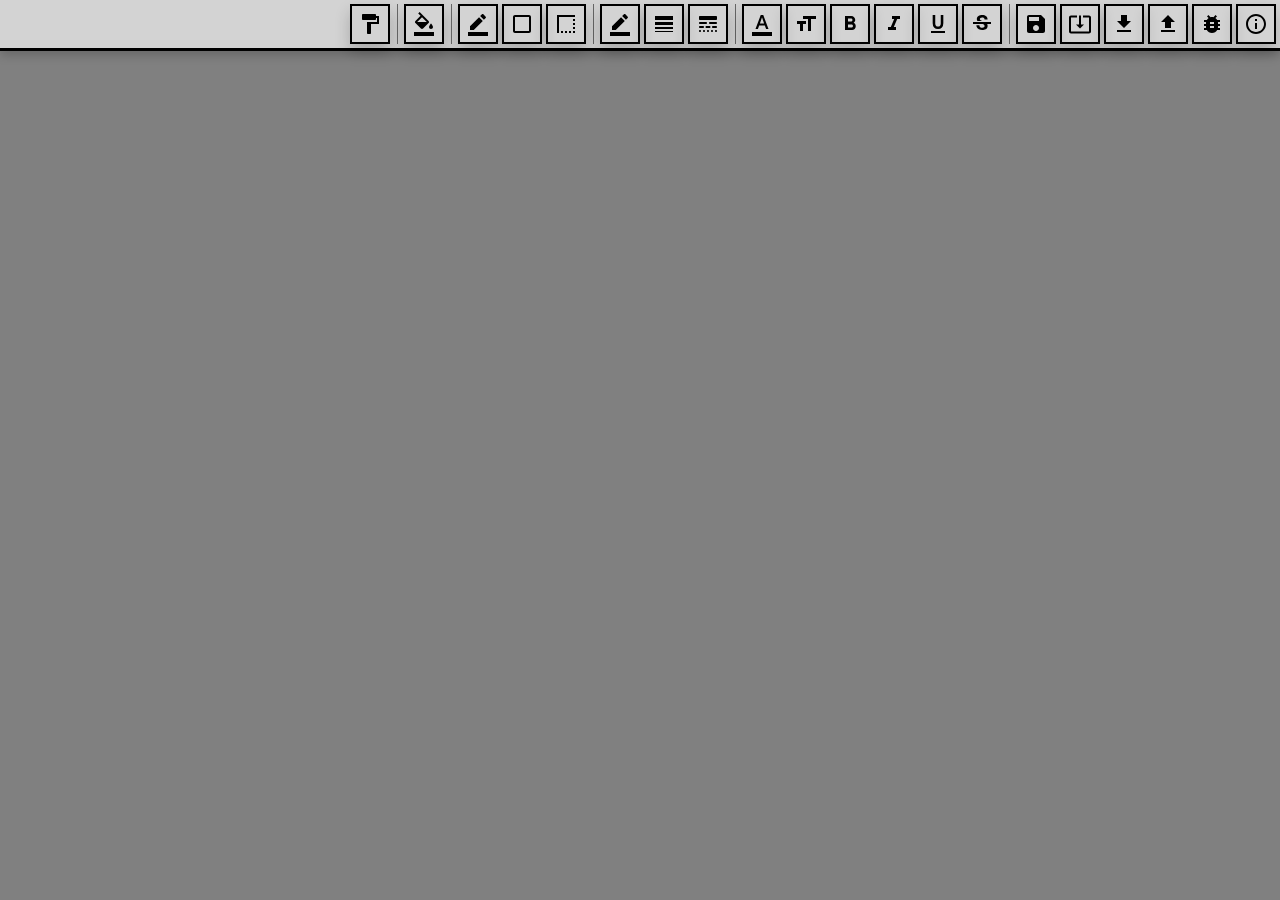
<file: index.html>
<!DOCTYPE html>
<html lang="en">
<!-- Pop-Up Box! -->
<!-- Bugged: Shift-clicking and dragging same box multiple times deselects it. Dragging highlights boxes' text. Lines 'jump' after resizing based on border. -->
<!-- Working: Create boxes, move boxes, connect boxes, delete boxes. Make boxes bold, italic, underline, or struck thorough. Box resizing & box/line styling. Saving/loading from cookie. -->
<!-- Todo: Clarify box vs container. Clean code. Reduce use of getElementById. Undo button. Make canvas bigger and scrollable. Print. -->

<head>
    <title>Pop-Up Box</title>
    <meta charset="UTF-8">
    <meta name="viewport" content="width=device-width, initial-scale=1.0">
    <link rel="icon" href="favicon.ico" type="image/x-icon">
    <style>
        #canvas {
            position: absolute;
            left: 0;
            right: 0;
            bottom: 0;
            background-color: gray;
            cursor: crosshair; /* crosshair barely visible on laptop*/
        }

        .box {
            background-color: white;
            border: 2px solid black;
            border-radius: 4px;
            box-shadow: 0 4px 8px 0 rgba(0, 0, 0, 0.3);
            outline: none;
            position: absolute;
            width: 200px;
            height: 50px;
            z-index: 1;
            font-weight: normal;
            font-style: normal;
            text-decoration: none;
            /* make resizable */
            resize: both;
            overflow: hidden;
            text-overflow: ellipsis;
            display: inline-block;
            /* no extra spaces */
            margin: 0;
            white-space: nowrap;
            min-width: 3em;
        }

        .box.start {
            outline: 3px solid #d2796a !important;
        }

        .box:focus {
            border: blue !important;
        }

        /* let <input> assume the size of the wrapper. necessary? */
        .box > input {
            border: 0;
            width: 100%;
            height: 100%;
            display: inline-block;
            z-index: 2;
            font-size: 14px;
        }

        /* add a visible handle. necessary? */
        .box > span {
            display: inline-block;
            vertical-align: bottom;
            margin-left: -16px;
            width: 16px;
            height: 16px;
            background-image: url("[data-uri]");
            /*cursor: ew-resize;*/
        }

        .box.selected {
            outline: 3px solid #7db1e8;
            z-index: 10;
        }

        .line.selected {
            filter: drop-shadow(1px 1px 0px #7db1e8) drop-shadow(-1px 1px 0px #7db1e8) drop-shadow(1px -1px 0px #7db1e8) drop-shadow(-1px -1px 0px #7db1e8);
        }

        .line {
            stroke: black;
            stroke-width: 2px;
            stroke-dasharray: none;
        }

        .top-bar {
            background-color: lightgray;
            color: black;
            padding: 4px;
            position: fixed;
            top: 0;
            left: 0;
            right: 0;
            z-index: 999;
            border-bottom: 3px solid black;
            box-shadow: 0 4px 10px 0 rgba(0, 0, 0, 0.2);
            display: flex;
            justify-content: flex-end;
            /* Align buttons to the right */
        }

        .top-bar button {
            width: 40px;
            height: 40px;
            border: 2px solid black;
            background-color: transparent;
            box-shadow: 0 8px 16px 0 rgba(0, 0, 0, 0.2);
            margin-left: 4px;
            display: flex;
            align-items: center;
            justify-content: center;
            cursor: pointer;
        }

        .top-bar button:hover {
            background-color: #919191;
            box-shadow: 0 0 5px 2px rgba(100, 100, 100, 0.8) inset;
        }

        .top-bar .icon-button img {
            width: 24px;
            height: 24px;
            pointer-events: none;
        }

        .separator {
            width: 1px;
            background-color: #676767; /* Light gray line */
            height: 40px; /* Adjust the height as needed */
            margin: 0 2px 0 7px; /* Space on either side of the separator */
        }

        .no-max-width {
            max-width: none !important;
            width: 300px !important;
        }

        .dropdown {
            position: relative;
            display: inline-block;
        }

        .dropdown-content {
            display: none;
            position: absolute;
            background-color: #f9f9f9;
            min-width: 55px;
            max-width: 70px;
            overflow: hidden;
            box-shadow: 0 8px 16px 0 rgba(0, 0, 0, 0.2);
            z-index: 1;
            right: 0;
            left: unset;
            transform-origin: top right;
            top: 100%;
            /* Adjust the top based on the top bar */
        }

        .dropdown.show .dropdown-content {
            display: block;
            left: unset;
            right: 0;
            top: 100%;
            transform-origin: bottom right;
            /* Change top position to appear below the button */
        }

        .dropdown-content a {
            color: black;
            padding: 6px 6px;
            text-decoration: none;
            display: block;
        }

        .dropdown-content a:hover {
            background-color: #E0E0E0;
            outline: 1px solid black;
        }

        #colorDropdownContainer {
            width: 0;
        }

        table {
            background-color: lightgray;
            border: black solid 2px;
            border-collapse: collapse;
            z-index: 9999;
            position: absolute;
            box-shadow: 0 4px 10px 0 rgba(0, 0, 0, 0.2);
        }

        td {
            border: 1px solid gray;
            width: 30px;
            height: 30px;
            text-align: center;
            box-sizing: border-box; /* Include padding and border in the total width and height */
            z-index: 9999;
            position: relative;
        }

        .colorButton button {
            width: 100%;
            height: 100%;
            box-sizing: border-box; /* Include padding and border in the total width and height */
            z-index: 9999;
        }

        a > input {
            /* All input children of a (dropdowns) */
            size: 20px;
            width: 100%;
        }

        .show {
            display: block;
        }

        .bold {
            font-weight: bold;
        }

        .italic {
            font-style: italic;
        }

        .underline {
            text-decoration: underline;
        }

        .strikethrough {
            text-decoration: line-through;
        }

        .underline-strikethrough {
            text-decoration: underline line-through;
        }

        #selection-rectangle {
            position: absolute;
            border: 2px dashed #000;
            background-color: rgba(0, 0, 0, 0.2);
            pointer-events: none;
            display: none; /* Initially hide the rectangle */
            z-index: 100;
        }

        @media print {
            .no-print {
                display: none;
            }

            .box {
                outline: none !important;
            }

            body,
            html {
                width: 100vw;
            }

            @page {
                size: landscape
            }
        }
    </style>
</head>

<body>
<div class="top-bar no-print" id='top-bar'>
    <button class="icon-button" onclick="showColorDropdown(event, [canvas], 'background')" title="Canvas Color">
        <img src="images/background-fill.svg" alt="Canvas Color">
    </button>

    <div class="separator"></div>

    <button class="icon-button" onclick="showColorDropdown(event, selectedBoxes, 'background')" title="Box Color">
        <img src="images/box-fill.svg" alt="Box Color">
    </button>

    <div class="separator"></div>

    <button class="icon-button" onclick="showColorDropdown(event, selectedBoxes, 'border')" title="Border Color">
        <img src="images/border-color.svg" alt="Border Color">
    </button>

    <div class="dropdown" data-dropdown="widthDropdown">
        <button class="icon-button dropbtn" onclick="toggleDropdown(this)" title="Border Width">
            <img src="images/box-outline.svg" alt="Border Width">
        </button>
        <div class="dropdown-content">
            <a href="#" onclick="changeWidth('1px', 'border')" data-style="1px">1 px</a>
            <a href="#" onclick="changeWidth('2px', 'border')" data-style="2px">2 px</a>
            <a href="#" onclick="changeWidth('3px', 'border')" data-style="3px">3 px</a>
            <a href="#" onclick="changeWidth('4px', 'border')" data-style="4px">4 px</a>
            <a href="#" onclick="changeWidth('5px', 'border')" data-style="5px">5 px</a>
            <a href="#" onclick="changeWidth('6px', 'border')" data-style="6px">6 px</a>
            <a href="#" onclick="changeWidth('8px', 'border')" data-style="8px">8 px</a>
            <a href="#" onclick="changeWidth('10px', 'border')" data-style="10px">10 px</a>
        </div>
    </div>

    <div class="dropdown" data-dropdown="styleDropdown">
        <button class="icon-button dropbtn" onclick="toggleDropdown(this)" title="Border Style">
            <img src="images/border-style.svg" alt="Border Style">
        </button>
        <div class="dropdown-content">
            <a href="#" onclick="changeStyle('solid', 'border')" data-style="solid">Solid</a>
            <a href="#" onclick="changeStyle('dashed', 'border')" data-style="dashed">Dashed</a>
            <a href="#" onclick="changeStyle('dotted', 'border')" data-style="dotted">Dotted</a>
            <a href="#" onclick="changeStyle('none', 'border')" data-style="none">None</a>
        </div>
    </div>

    <div class="separator"></div>

    <button class="icon-button" onclick="showColorDropdown(event, 'selectedLines', 'color')" title="Line Color">
        <img src="images/line-color.svg" alt="Line Color">
    </button>

    <div class="dropdown" data-dropdown="widthDropdown">
        <button class="icon-button dropbtn" onclick="toggleDropdown(this)" title="Line Width">
            <img src="images/line-thickness.svg" alt="Line Width">
        </button>
        <div class="dropdown-content">
            <a href="#" onclick="changeWidth('1px', 'line')" data-style="1px">1 px</a>
            <a href="#" onclick="changeWidth('2px', 'line')" data-style="2px">2 px</a>
            <a href="#" onclick="changeWidth('3px', 'line')" data-style="3px">3 px</a>
            <a href="#" onclick="changeWidth('4px', 'line')" data-style="4px">4 px</a>
            <a href="#" onclick="changeWidth('5px', 'line')" data-style="5px">5 px</a>
            <a href="#" onclick="changeWidth('6px', 'line')" data-style="6px">6 px</a>
            <a href="#" onclick="changeWidth('8px', 'line')" data-style="8px">8 px</a>
            <a href="#" onclick="changeWidth('10px', 'line')" data-style="10px">10 px</a>
        </div>
    </div>

    <div class="dropdown" data-dropdown="styleDropdown">
        <button class="icon-button dropbtn" onclick="toggleDropdown(this)" title="Line Style">
            <img src="images/line-type.svg" alt="Line Style">
        </button>
        <div class="dropdown-content">
            <a href="#" onclick="changeStyle('0', 'line')" data-style="solid">Solid</a>
            <a href="#" onclick="changeStyle('7 5', 'line')" data-style="dashed">Dashed</a>
            <a href="#" onclick="changeStyle('3', 'line')" data-style="dotted">Dotted</a>
        </div>
    </div>

    <div class="separator"></div>

    <button class="icon-button" onclick="showColorDropdown(event, selectedBoxes, 'color')" title="Text Color">
        <img src="images/text-color.svg" alt="Text Color">
    </button>

    <div class="dropdown" data-dropdown="widthDropdown">
        <button class="icon-button dropbtn" onclick="toggleDropdown(this)" title="Text Size">
            <img src="images/text-size.svg" alt="Text Size">
        </button>
        <div class="dropdown-content">
            <a href="#" onclick="changeWidth('8px', 'text')" data-style="8px">8 px</a>
            <a href="#" onclick="changeWidth('12px', 'text')" data-style="12px">12 px</a>
            <a href="#" onclick="changeWidth('14px', 'text')" data-style="14px">14 px</a>
            <a href="#" onclick="changeWidth('16px', 'text')" data-style="16px">16 px</a>
            <a href="#" onclick="changeWidth('18px', 'text')" data-style="18px">18 px</a>
            <a href="#" onclick="changeWidth('20px', 'text')" data-style="20px">20 px</a>
            <a href="#" onclick="changeWidth('30px', 'text')" data-style="30px">30 px</a>
            <a href="#" onclick="changeWidth('40px', 'text')" data-style="40px">40 px</a>
            <a href="#" onclick="changeWidth('60px', 'text')" data-style="60px">60 px</a>
            <a href="#" onclick="event.stopPropagation()" data-style="custom" width="10">Custom
                <label>
                    <input class="custom-width" type="number" data-target="text" id="custom-text-width"/>
                </label>
            </a>
        </div>
    </div>

    <button class="icon-button" onclick="styleText('bold')" title="Bold">
        <img src="images/bold.svg" alt="Bold">
    </button>

    <button class="icon-button" onclick="styleText('italic')" title="Italic">
        <img src="images/italic.svg" alt="Italic">
    </button>

    <button class="icon-button" onclick="styleText('underline')" title="Underline">
        <img src="images/underline.svg" alt="Underline">
    </button>

    <button class="icon-button" onclick="styleText('strikethrough')" title="Strikethrough">
        <img src="images/strikethrough.svg" alt="Strikethrough">
    </button>

    <div class="separator"></div>

    <button class="icon-button" onclick="saveDataLocally()" title="Save">
        <img src="images/save.svg" alt="Save">
    </button>

    <button class="icon-button" onclick="loadDataLocally()" title="Load">
        <img src="images/load.svg" alt="Load">
    </button>

    <button class="icon-button" onclick="downloadData()" title="Download">
        <img src="images/download.svg" alt="Download">
    </button>

    <button class="icon-button" onclick="uploadData()" title="Upload">
        <img src="images/upload.svg" alt="Upload">
    </button>

    <button class="icon-button" onclick="test()" title="Test">
        <img src="images/test.svg" alt="Test">
    </button>

    <div class="dropdown">
        <button class="icon-button dropbtn" onclick="toggleDropdown(this)" title="Usage">
            <img src="images/info.svg" alt="Usage">
        </button>
        <div class="dropdown-content no-max-width">
            <a href="#">Create Box by Clicking the Canvas</a>
            <a href="#">Move Box by Clicking and Dragging</a>
            <a href="#">Connect Boxes by Ctrl-Clicking Them</a>
            <a href="#">Delete Box by Alt-Clicking</a>
            <a href="#">Resize Box by Clicking and Dragging Bottom Right Corner</a>
            <a href="#">Select Box by Clicking, Shift+Click to Multiselect</a>
            <a href="#">Select All Boxes with Ctrl+A</a>
            <a href="#">Deselect All Boxes with Ctrl+D</a>
            <a href="#">Move All Selected Boxes by Shift-Clicking and Dragging</a>
            <a href="#">Delete All Selected Boxes with Alt+Backspace</a>
            <a href="#">Delete everything with Ctrl+Delete</a>
            <a href="#">Select Lines By Clicking and Dragging</a>
            <a href="#">Change Canvas, Box, and Line Styles with Top Bar Buttons</a>
            <a href="#">Ctrl+B for Bold, Ctrl+I for Italics, Ctrl+U for Underline, and Ctrl+5 for Strikethrough</a>

        </div>
    </div>

</div>

<div id="selection-rectangle"></div>
<div id="colorDropdownContainer"></div>

<div class="container">
    <div id="canvas" style="height: 100vh;"></div>
    <svg id="lineContainer"
         style="position: absolute; top: 0; left: 0; width: 100%; height: 100%; pointer-events: none;"></svg>
    <svg id="selContainer"
         style="position: absolute; top: 0; left: 0; width: 100%; height: 100%; pointer-events: none;"></svg>
</div>

<script>
    let boxCount = 0;
    let selectedBoxes = [];
    let selectedLines = [];
    let lineStartBox = null;
    let lines = []; // unlike selBoxes, store info not element cuz must create new ele w/ that info
    const lineSvg = document.getElementById("lineContainer");
    const canvas = document.getElementById('canvas');
    let customColors = [null, null, null, null, null, null, null, null, null, null];

    function setUpCustomInputs() {
        const colorInputs = document.querySelectorAll(".custom-color");
        colorInputs.forEach((input) => {
            input.addEventListener("input", setCustomColor, false);
            input.addEventListener("change", setCustomColor, false);
            input.addEventListener('keydown', function onEvent(event) {
                if (event.key === "Enter") {
                    closeDropdowns();
                }
            });
            input.select();
        });
        const widthInputs = document.querySelectorAll(".custom-width");
        widthInputs.forEach((input) => {
            input.addEventListener("input", setCustomWidth, false);
            input.addEventListener('keydown', function onEvent(event) {
                if (event.key === "Enter") {
                    closeDropdowns();
                    input.value = '';
                }
            });
        });
    }

    function addBox(event) {
        const target = event.target;
        if (target.classList.contains("box")) {
            return;
        } else if (event.altKey) {
            deselectBoxes();
            return;
        }
        const xPos = event.clientX;
        const yPos = event.clientY;
        const boxWidth = 150;
        const boxHeight = 40;
        const box = document.createElement("input");
        const boxContainer = document.createElement("span");
        const boxLeft = xPos - boxWidth / 2 + "px";
        const boxTop = yPos - boxHeight / 2 + "px";
        // Set up boxContainer properties
        boxContainer.id = "containerBox" + boxCount;
        box.placeholder = "Type here";
        boxContainer.style.left = boxLeft;
        boxContainer.style.top = boxTop;
        boxContainer.style.width = boxWidth + "px";
        boxContainer.style.height = boxHeight + "px";
        boxContainer.style.outlineWidth = boxContainer.style.borderWidth = "2px";
        // Add event listeners to boxContainer
        boxContainer.addEventListener("mousedown", startDrag);
        boxContainer.addEventListener("click", handleBoxSelection);
        // Set up box properties
        box.id = "box" + boxCount;
        box.style.padding = "0px 5px";
        // Set box type attribute
        box.setAttribute("type", "text");
        // Add classes to both box and boxContainer
        box.classList.add("box");
        box.classList.add("box-input");
        boxContainer.classList.add("box");
        // why get by Id here? changed
        canvas.appendChild(boxContainer);
        boxContainer.appendChild(box);
        box.focus();
        if (!event.shiftKey) {
            deselectBoxes();
        }
        selectBox(box);
        console.log("made " + box.id);
        boxCount++;
    }

    function selectBox(target, removeExisting = false) {
        let box = getContainerFromId(target.id);
        if (!selectedBoxes.includes(target)) { // only add if not alr in
            box.classList.add("selected");
            selectedBoxes.push(target);
        } else if (removeExisting) {
            selectedBoxes.splice(selectedBoxes.indexOf(target), 1);
            box.classList.remove("selected");
        }
    }

    function handleBoxSelection(event) { //too big
        const target = event.target;
        if (!target.classList.contains("icon-button") && !event.shiftKey) {
            deselectBoxes();
        }
        const box = getContainerFromId(target.id);
        if (box) {
            if (event.altKey) {  // Delete box
                const boxId = box.id;
                deleteBox(boxId);
                deleteLines(boxId);
                console.log("removing box " + boxId);
                return;
            }
            if (!event.ctrlKey) {  // Just select box
                selectBox(event.target, true);
                let selectedBoxIds = []; // to log selected boxes
                selectedBoxes.forEach((b) => {
                    if (b) {
                        selectedBoxIds.push(b.id);
                    }
                    console.log("Selected Boxes:" + selectedBoxIds);
                });
                return;
            }  // connect box
            selectBox(event.target);
            if (!lineStartBox) { // handle line creation
                lineStartBox = box;
                box.classList.add("start");
            } else {
                const startBoxId = lineStartBox.id; // Get the Id of the start box
                const endBoxId = box.id; // Get the Id of the end box
                const lineId = "line" + lines.length; // Unique Id for the line
                lineStartBox.classList.remove("start");
                let newLineData = {
                    lineId: lineId,
                    startBox: startBoxId,
                    endBox: endBoxId,
                    lineColor: "black",
                    lineWidth: "2px",
                    lineDash: "none"
                };
                lines.push(newLineData); // Store line data //in object
                createLine(newLineData);
                lineStartBox = null;
            }
        } else {
            updateLines();
        }
    }

    function deselectBoxes() {
        selectedBoxes.forEach((b) => {
            let box = getContainerFromId(b.id);
            if (box) {
                box.classList.remove("selected");
            }
        });
        selectedLines.forEach((line) => {
            if (line) {
                line.classList.remove("selected");
            }
        });
        selectedBoxes = [];
        selectedLines = [];
        console.log("Deselected boxes/lines");
    }

    function getId(boxId) {
        // starting from end, get all numbers, reverse them, and return them
        let Id = '';
        for (let i = boxId.length - 1; i >= 0; i--) {
            let c = boxId[i];
            if (c >= '0' && c <= '9') {
                Id += c;
            } else {
                Id = Id.split("").reverse().join("");
                return Id;
            }
        }
    }

    function getContainerFromId(boxId) {
        return document.getElementById("containerBox" + getId(boxId));
    }

    function getBoxFromId(boxId) {
        return document.getElementById("box" + getId(boxId));
    }

    function startDrag(event) {
        if (!event.shiftKey && !event.ctrlKey && !event.altKey) { //was breaking connecting w/o
            handleBoxSelection(event); //means must hold shift to drag multiple, but wont automatically drag all boxes too
        }
        const target = event.target;
        const boxContainer = getContainerFromId(target.id);
        if (!boxContainer) return; // Ensure we're dragging a valid box

        let isResizing = false;
        let initialX, initialY, initialWidth, initialHeight, allInitialX, allInitialY;

        // Check if the mouse is near the resize handle (bottom-right corner)
        const boxRect = boxContainer.getBoundingClientRect();
        const resizeAreaThreshold = 18; // proximity to corner to trigger resizing

        // If mouse is near the bottom-right corner, trigger resizing
        if (event.clientX > boxRect.right - resizeAreaThreshold && event.clientY > boxRect.bottom - resizeAreaThreshold) {
            isResizing = true;
            initialWidth = boxContainer.offsetWidth;
            initialHeight = boxContainer.offsetHeight;
            initialX = event.clientX;
            initialY = event.clientY;
        } else {
            // Otherwise, it's moving the box
            target.style.cursor = 'grabbing';
            boxContainer.style.cursor = 'grabbing'; // not rly sure both needed
            allInitialX = [];
            allInitialY = [];
            initialX = event.clientX - target.getBoundingClientRect().left + 2;
            initialY = event.clientY - target.getBoundingClientRect().top + 2;
            boxContainer.style.zIndex = "999"; // Bring the dragged box to the front
            selectedBoxes.forEach((b) => {
                let bContainer = getContainerFromId(b.id);
                allInitialX.push(event.clientX - bContainer.getBoundingClientRect().left);
                allInitialY.push(event.clientY - bContainer.getBoundingClientRect().top);
            });
        }

        boxContainer.style.zIndex = "999"; // Bring the dragged box to the front

        function moveBox(event) {
            if (isResizing) {
                // Resize the box based on mouse movement
                const deltaX = event.clientX - initialX;
                const deltaY = event.clientY - initialY;
                boxContainer.style.width = initialWidth + deltaX + 'px';
                boxContainer.style.height = initialHeight + deltaY + 'px';
            } else {
                // const newX = event.clientX - initialX + parseInt(boxContainer.style.borderWidth) + parseInt(boxContainer.style.outlineWidth);
                // const newY = event.clientY - initialY + parseInt(boxContainer.style.borderWidth) + parseInt(boxContainer.style.outlineWidth);
                const newX = event.clientX - initialX;
                const newY = event.clientY - initialY;
                boxContainer.style.left = newX + "px";
                boxContainer.style.top = newY + "px";
                console.log("newX: " + newX + " newY: " + newY);
                for (let i = 0; i < selectedBoxes.length; i++) {
                    let thisBox = getContainerFromId(selectedBoxes[i].id);
                    // let newBoxX = event.clientX - allInitialX[i] - parseInt(thisBox.style.borderWidth);
                    // let newBoxY = event.clientY - allInitialY[i] - parseInt(thisBox.style.borderWidth);
                    let newBoxX = event.clientX - allInitialX[i];
                    let newBoxY = event.clientY - allInitialY[i];
                    thisBox.style.left = newBoxX + "px";
                    thisBox.style.top = newBoxY + "px";
                }
            }
            updateLines(); // Update lines during dragging/resizing
        }

        function stopDrag() {
            target.style.cursor = '';
            boxContainer.style.cursor = '';
            document.removeEventListener("mousemove", moveBox);
            document.removeEventListener("mouseup", stopDrag);
            // selectedBoxes.forEach((b) => {
            //     let bContainer = getContainerFromId(b.id);
            boxContainer.style.zIndex = ""; // Restore the original z-index. Needed or above dropdowns
            // });
            updateLines(); // Update the lines after dragging stops
            let r = boxContainer.getBoundingClientRect();
            console.log(r.left + r.width / 2);
        }

        document.addEventListener("mousemove", moveBox);
        document.addEventListener("mouseup", stopDrag);
    }


    function deleteBox(boxId) {
        // remove box with given Id
        const box = document.getElementById(boxId);
        if (box) {
            box.remove();
            console.log("removed box " + boxId);
        }
    }

    function deleteLines(boxId) {
        // remove all lines connected to the box with given Id
        const allLines = lineSvg.getElementsByClassName("line");
        for (let i = allLines.length - 1; i >= 0; i--) { // Iterate over the lines and remove the ones connected to the box
            const line = allLines[i];
            const startBoxId = line.getAttribute("data-start-box");
            const endBoxId = line.getAttribute("data-end-box");
            if (startBoxId === boxId || endBoxId === boxId) {
                lines = lines.filter(l => l.lineId !== line.id);
                line.remove(); // remove from array too? It doesn't. prob shouldn't unless all deleted. actually should else nonexistant lines get saved
            }
        }
    }

    function createLine(lineInfo) { //(lineId, startBoxId, endBoxId) {
        const startBox = document.getElementById(lineInfo.startBox);
        const endBox = document.getElementById(lineInfo.endBox);
        if (startBox && endBox) {
            const start = getCenter(startBox);
            const end = getCenter(endBox);
            let line = document.createElementNS("http://www.w3.org/2000/svg", "line");
            line.classList.add("line");
            line.setAttribute("id", lineInfo.lineId);
            line.setAttribute("x1", start.x);
            line.setAttribute("y1", start.y);
            line.setAttribute("x2", end.x);
            line.setAttribute("y2", end.y);
            line.setAttribute("style", "stroke: " + lineInfo.lineColor + ";" +
                "stroke-width: " + lineInfo.lineWidth + ";" +
                "stroke-dasharray: " + lineInfo.lineDash + ";"
            );
            line.setAttribute("data-start-box", lineInfo.startBox);
            line.setAttribute("data-end-box", lineInfo.endBox);
            line.addEventListener("click", handleBoxSelection); // Add click event listener to the line
            lineSvg.appendChild(line);
        }
    }

    function updateLines() { //after moving boxes, rerender lines one by one
        lineSvg.innerHTML = ""; // Clear all existing lines
        lines.forEach((line) => {
            createLine(line);
            //line.createLine(); if OOP
            //lineEle.setAttribute("fill", line.lineColor);
        });
    }


    function getCenter(element) { //get center of box to render lines
        const rect = element.getBoundingClientRect();
        const x = rect.left + rect.width / 2;
        const y = rect.top + rect.height / 2;
        return {x, y};
    }

    function styleText(style) { //Add style to box text.
        const target = selectedBoxes;
        if (target.length > 0) {
            for (let i = 0; i < target.length; i++) {
                applyTextStyle(getBoxFromId(target[i].id, true).id, style);
            }
        }
    }

    function isStyleApplied(elementId, style) {
        //Check if style is applied. Used by styleText() through applyTextStyle()
        const element = document.getElementById(elementId);
        if (style == "underline" || style == "strikethrough") { // underline-strikethrough counts for both
            return element.classList.contains("underline-strikethrough") || element.classList.contains(style);
        }
        return element.classList.contains(style);
    }

    function applyTextStyle(elementId, style) { //Toggle style. Used by styleText()
        const element = document.getElementById(elementId);
        if (!isStyleApplied(elementId, style)) {
            if (style == "underline" && isStyleApplied(elementId, "strikethrough")) {
                element.classList.remove("strikethrough");
                element.classList.add("underline-strikethrough");
            } else if (style == "strikethrough" && isStyleApplied(elementId, "underline")) {
                element.classList.remove("underline");
                element.classList.add("underline-strikethrough");
            } else {
                element.classList.add(style);
            }
        } else {
            if (style == "underline" && isStyleApplied(elementId, "underline-strikethrough")) {
                element.classList.remove("underline-strikethrough");
                element.classList.add("strikethrough");
            } else if (style == "strikethrough" && isStyleApplied(elementId, "underline-strikethrough")) {
                element.classList.remove("underline-strikethrough");
                element.classList.add("underline");
            } else {
                element.classList.remove(style);
            }
        }
    }

    function changeColor(color, target, targetAttr) {
        // change color using color string, target list, and the target attribute
        if (targetAttr == "background") { // Change the background color of each target element
            target.forEach((element) => {
                element.style.backgroundColor = color;  // canvas
                getContainerFromId(element.id, true).style.backgroundColor = color; // boxes
                getBoxFromId(element.id, true).style.backgroundColor = color;
            });
        } else if (targetAttr == "color") { // Change the font/line color of each target element
            if (target === 'selectedLines') { //stroke instead for line
                selectedLines.forEach((line) => {
                    line.style.stroke = color;
                    const lineId = line.id;
                    const lineInfo = lines.find(l => l.lineId === lineId); //does this work? yup
                    lineInfo['lineColor'] = color;
                })
            } else {
                target.forEach((element) => {
                    element.style.color = color;
                    getBoxFromId(element.id, true).style.color = color;
                    console.log(target);
                });
            }
        } else if (targetAttr == "border") { // Change the border color of each target element
            target.forEach((element) => {
                let box = getContainerFromId(element.id);
                box.style.borderColor = color;
            });
        }
    }

    function changeWidth(width, target) { //check if works. seems like it!
        if (target == "line") { // Change the width of each target line
            selectedLines.forEach((element) => {
                element.style.strokeWidth = width;
                const lineId = element.id;
                const lineInfo = lines.find(l => l.lineId === lineId); //does this work? yup
                lineInfo['lineWidth'] = width;
            });
        } else if (target == "border") { // Change the border width of each target box
            selectedBoxes.forEach((element) => {
                let box = getContainerFromId(element.id);
                box.style.borderWidth = width;
                updateLines();
            });
        } else if (target == "text") { // Change the size of each target box's text
            selectedBoxes.forEach((element) => {
                let box = getBoxFromId(element.id, true);
                box.style.fontSize = width;
            });
        }
    }

    function changeStyle(style, target) { //check if works. Seems working!
        if (target == "line") { // Change the style of each target line
            selectedLines.forEach((element) => {
                element.style.strokeDasharray = style;
                const lineId = element.id;
                const lineInfo = lines.find(l => l.lineId === lineId); //does this work? yup
                lineInfo['lineDash'] = style;
            });
        } else if (target == "border") { // Change the border style of each target box
            selectedBoxes.forEach((element) => {
                let box = getContainerFromId(element.id);
                box.style.borderStyle = style;
            });
        }
    }

    function toggleDropdown(e) {
        // TODO: hide dropdown when clicked again
        let isShown = e.parentNode.getElementsByClassName("dropdown-content")[0].classList.contains("show");
        closeDropdowns();
        if (!isShown) {
            e.parentNode.getElementsByClassName("dropdown-content")[0].classList.toggle("show");
        }
    }

    function closeDropdowns() {
        let dropdowns = document.getElementsByClassName("dropdown-content");
        for (let i = 0; i < dropdowns.length; i++) {
            let openDropdown = dropdowns[i];
            if (openDropdown.classList.contains('show')) {
                openDropdown.classList.remove('show');
            }
        }
    }

    function setCustomColor(e) { //see if this works. Appears to!
        const color = e.target.value;
        let target = e.target.dataset.target;
        if (target == "boxes") {
            target = selectedBoxes;
        } else if (target == "lines") {
            target = selectedLines;
        } else if (target == "canvas") {
            target = [canvas];
        }
        const attribute = e.target.dataset.attribute;
        changeColor(color, target, attribute);
    }

    function setCustomWidth(e) { //see if this works. seeeems liker!
        const width = e.target.value + "px";
        let target = e.target.dataset.target;
        changeWidth(width, target);
    }

    function selectAll() {
        selectedBoxes = [...document.querySelectorAll(".box-input")];
        selectedBoxes.forEach((b) => {
            getContainerFromId(b.id).classList.add("selected");
        });
    }

    function deleteSelection() {
        selectedBoxes.forEach((box) => {
            deleteLines(getContainerFromId(box.id).id);
            deleteBox(getContainerFromId(box.id).id);
        });
    }

    function deleteAll() {
        selectAll();
        deleteSelection();
        lines = [];
        boxCount = 1;
    }

    function onKeypress(e) {
        if (e.ctrlKey && e.key === 'u') {
            e.preventDefault();
            styleText("underline");
        } else if (e.ctrlKey && e.key === 'b') {
            e.preventDefault();
            styleText("bold");
        } else if (e.ctrlKey && e.key === 'i') {
            e.preventDefault();
            styleText("italic");
        } else if ((e.ctrlKey && e.key === '5') || (e.altKey && e.shiftKey && e.key === '5')) {
            e.preventDefault();
            styleText("strikethrough");
        } else if (e.ctrlKey && e.key === 'a') {
            e.preventDefault();
            selectAll();
            console.log("selected all");
        } else if ((e.ctrlKey && e.key === 'd') || e.key === 'Escape') {
            e.preventDefault();
            deselectBoxes();
            console.log("deselected all");
        } else if (e.altKey && e.key === 'Backspace') {
            e.preventDefault();
            deleteSelection();
            if (!document.querySelector(".box")) {
                boxCount = 0; // reset count only if delete all to prevent too high nums
            }
            if (!document.getElementById(lineStartBox)) {
                lineStartBox = null;
            }
        } else if (e.ctrlKey && e.key === 'Delete') {
            e.preventDefault();
            deleteAll();
        }
    }

    function startSelection(event) {
        // TODO: don't deselect lines if shift key pressed. alter deselectBoxes func?
        if (event.altKey) {
            console.log("desel");
            return;
        }
        if (event.target.classList.contains("box")) {
            return;
        }
        const startXRect = event.pageX;
        const startYRect = event.pageY;
        const threshold = 10; //move into endSel?
        let endXRect = 0;
        let endYRect = 0;
        let isMouseDown = true; // Flag to track mouse down state
        const selectionRectangle = document.getElementById('selection-rectangle');

        function renderSelection(e) {
            if (!isMouseDown) return; // Exit if mouse is not down
            const width = Math.abs(e.pageX - startXRect);
            const height = Math.abs(e.pageY - startYRect);
            const left = Math.min(startXRect, e.pageX);
            const top = Math.min(startYRect, e.pageY);

            selectionRectangle.style.display = 'block'; // Show rectangle
            selectionRectangle.style.width = `${width}px`;
            selectionRectangle.style.height = `${height}px`;
            selectionRectangle.style.left = `${left}px`;
            selectionRectangle.style.top = `${top}px`;
        }

        function pointIsBetween(pointX, pointY, startX, startY, endX, endY) {
            let xBetween = ((pointX > startX && pointX < endX) || (pointX < startX && pointX > endX));
            let yBetween = ((pointY > startY && pointY < endY) || (pointY < startY && pointY > endY));
            return xBetween && yBetween;
        }


        function endSelection(e) {
            isMouseDown = false; // Mouse up, set flag to false
            canvas.removeEventListener("mousemove", renderSelection);
            canvas.removeEventListener("mouseup", endSelection);
            endXRect = e.pageX;
            endYRect = e.pageY;
            selectionRectangle.style.display = 'none'; // Hide rectangle
            if ((Math.abs(startXRect - endXRect) < threshold) && (Math.abs(startYRect - endYRect) < threshold)) {
                addBox(event);
            } else {
                if (!event.shiftKey) {
                    deselectBoxes();
                }
                // select boxes between start and end
                let boxCList = Array.from(canvas.children);
                boxCList.forEach((boxC) => {
                    let boxRect = boxC.getBoundingClientRect();
                    let topLeftBetween = pointIsBetween(boxRect.left, boxRect.top, startXRect, startYRect, endXRect, endYRect);
                    let bottomRightBetween = pointIsBetween(boxRect.right, boxRect.bottom, startXRect, startYRect, endXRect, endYRect);
                    if (topLeftBetween && bottomRightBetween) {
                        selectBox(boxC);
                    }
                })
                lines.forEach((line) => {
                    const lineStart = getCenter(document.getElementById(line.startBox));
                    const lineEnd = getCenter(document.getElementById(line.endBox));
                    const startBetween = pointIsBetween(lineStart.x, lineStart.y, startXRect, startYRect, endXRect, endYRect);
                    const endBetween = pointIsBetween(lineEnd.x, lineEnd.y, startXRect, startYRect, endXRect, endYRect);
                    let lineEle = document.getElementById(line.lineId);
                    if (startBetween && endBetween && lineEle) {
                        selectedLines.push(lineEle);
                        lineEle.classList.add("selected");
                    }
                });
            }
        }

        canvas.addEventListener("mousemove", renderSelection);
        canvas.addEventListener("mouseup", endSelection);
    }


    // Close the dropdown if the user clicks outside of it
    window.onclick = function (event) {
        if (!event.target.matches('.dropbtn')) {
            let dropdowns = document.getElementsByClassName("dropdown-content");
            for (let i = 0; i < dropdowns.length; i++) {
                let openDropdown = dropdowns[i];
                if (openDropdown.classList.contains('show')) {
                    openDropdown.classList.remove('show');
                }
            }
        }
        if (  // close colorDropdown, currently doesn't close on clicking same button
            (!event.target.matches('.top-bar *'))
            && (!event.target.matches('.customColorButton'))
        ) {
            let dropdownContainer = document.getElementById("colorDropdownContainer");
            dropdownContainer.innerHTML = '';
        }
    }

    function saveData() {
        let boxDataList = [];
        let lineDataList = [];
        let i = 0;
        let boxData;
        let boxCList = canvas.childNodes;  // use .children instead?
        boxCList.forEach((boxC) => {  // get box attributes and store in dict
            let Id = boxC.id.split('containerBox').pop();
            let box = document.getElementById('box' + Id);
            boxData = {
                boxId: Id, //boxId is just the number
                boxText: box.value,
                boxLeft: boxC.style.left,
                boxTop: boxC.style.top,
                boxWidth: boxC.style.width,
                boxHeight: boxC.style.height,
                boxColor: boxC.style.backgroundColor,
                boxBorderColor: boxC.style.borderColor,
                boxBorderWidth: boxC.style.borderWidth,
                boxBorderStyle: boxC.style.borderStyle,
                boxTextColor: box.style.color,
                boxTextSize: box.style.fontSize,
                boxClassList: box.classList,
            }
            boxDataList[i] = JSON.stringify(boxData);
            i++;
        })
        // lineList too
        i = 0;
        lines.forEach((line) => {
            lineDataList[i] = JSON.stringify(line);
            i++;
        });
        return {
            boxDict: boxDataList,
            lineDict: lineDataList,
            colorDict: customColors,
            canvasColor: canvas.style.backgroundColor
        }
    }


    function loadData(boxDataList, lineDataList, colorDataList, canvasColor) {
        deleteAll();

        let boxIdMapping = {};
        let newBoxId = boxCount = 1;

        boxDataList.forEach((boxDataString) => {
            if (boxDataString !== '') {
                let boxData = JSON.parse(boxDataString);

                boxIdMapping[boxData.boxId] = newBoxId;
                boxData.boxId = newBoxId;

                recreateBox(boxData);
                boxCount++;
                newBoxId++;
            }
        });

        let i = 0;
        lineDataList.forEach((line) => {
            if (line !== '') {
                line = JSON.parse(line);

                let startBoxId = line.startBox.replace('containerBox', '');
                let endBoxId = line.endBox.replace('containerBox', '');
                line.startBox = 'containerBox' + boxIdMapping[startBoxId];
                line.endBox = 'containerBox' + boxIdMapping[endBoxId];
                lines[i] = line;
                i++;
            }
        });
        updateLines();

        i = 0;
        colorDataList.forEach((color) => {
            if (color === '') {
                customColors[i] = null; // Handle empty colors
            } else {
                customColors[i] = color; // Assign color
            }
            i++;
        });

        canvas.style.backgroundColor = canvasColor;
    }


    function saveDataLocally() {
        let data = saveData();
        localStorage.setItem("boxes", data.boxDict.toString());
        localStorage.setItem("lines", data.lineDict.toString());
        localStorage.setItem("colors", data.colorDict.toString());
        localStorage.setItem("canvasColor", data.canvasColor.toString());
    }

    function loadDataLocally() {
        let boxDataList = localStorage.getItem("boxes").split('}},');
        let lineDataList = localStorage.getItem("lines").split('},');
        let colorDataList = localStorage.getItem("colors").split(",");
        let canvasColor = localStorage.getItem("canvasColor");
        for (let i = 0; i < boxDataList.length - 1; i++) {
            boxDataList[i] = boxDataList[i] + '}}'
        }
        for (let i = 0; i < lineDataList.length - 1; i++) {
            lineDataList[i] = lineDataList[i] + '}'
        }
        loadData(boxDataList, lineDataList, colorDataList, canvasColor);
    }


    function downloadData() {
        let data = saveData();
        let serializedData = JSON.stringify(data);
        let dataURL = "data:text/json;charset=utf-8," + encodeURIComponent(serializedData);
        let link = document.createElement("a");
        link.href = dataURL;
        link.download = "data.json";
        document.body.appendChild(link);
        link.click();
        document.body.removeChild(link);
    }

    function uploadData() {
        const input = document.createElement('input');
        input.type = 'file';
        input.accept = '.json';
        input.click();
        // Set up an event listener for when a file is selected
        input.addEventListener('change', handleFileSelect);
    }

    function handleFileSelect(event) {
        const file = event.target.files[0];
        if (file && file.type === 'application/json') {
            // Read the content of the file
            const reader = new FileReader();
            reader.onload = function (e) {
                const jsonData = JSON.parse(e.target.result);
                loadData(jsonData.boxDict, jsonData.lineDict, jsonData.colorDict, jsonData.canvasColor);
            };
            reader.readAsText(file);
        } else {
            alert('Please select a valid JSON file.');
        }
    }

    function handleDragOver(event) {
        // Prevent default behavior to enable drop
        event.preventDefault();
    }

    function handleDrop(event) {
        // Prevent default behavior to enable drop
        event.preventDefault();
        const files = event.dataTransfer.files;
        for (const file of files) {
            if (file.type === 'application/json') {
                const reader = new FileReader();
                reader.onload = function (e) {
                    const jsonData = JSON.parse(e.target.result);
                    loadData(jsonData.boxDict, jsonData.lineDict, jsonData.colorDict, jsonData.canvasColor);
                };
                reader.readAsText(file);
            } else {
                console.log('Not a JSON file:', file.name);
            }
        }
    }


    function recreateBox(boxData) {
        let box = document.createElement("input");
        let boxContainer = document.createElement("span");
        boxContainer.id = "containerBox" + boxData.boxId;
        box.placeholder = "Type here";
        boxContainer.style.left = boxData.boxLeft;
        boxContainer.style.top = boxData.boxTop;
        boxContainer.style.width = boxData.boxWidth;
        boxContainer.style.height = boxData.boxHeight;
        box.value = boxData.boxText;
        boxContainer.style.backgroundColor = boxData.boxColor;
        box.style.backgroundColor = boxData.boxColor;
        boxContainer.style.borderColor = boxData.boxBorderColor;
        boxContainer.style.borderWidth = boxData.boxBorderWidth;
        boxContainer.style.borderStyle = boxData.boxBorderStyle;
        boxContainer.style.outlineWidth = "2px";
        box.style.color = boxData.boxTextColor;
        box.style.fontSize = boxData.boxTextSize;
        for (let i = 0; i < Object.keys(boxData.boxClassList).length; i++) {
            let style = boxData.boxClassList[i];
            if (style != 'box' && style != 'box-input') {
                box.classList.add(style);
            }
        }
        boxContainer.addEventListener("mousedown", startDrag);
        boxContainer.addEventListener("click", handleBoxSelection);
        box.id = 'box' + boxData.boxId;
        box.style.padding = "0px 5px";
        box.setAttribute("type", "text");
        box.classList.add("box");
        box.classList.add("box-input");
        boxContainer.classList.add("box");
        canvas.appendChild(boxContainer);
        boxContainer.appendChild(box);
    }

    function showColorDropdown(event, target, targetAttr) {
        console.log(event);
        let x = event.x; // Get the clicked button
        createColorDropdown(x, target, targetAttr);
    }

    function createColorDropdown(x, target, targetAttr) {
        // create a color dropdown menu
        let dropdownContainer = document.getElementById("colorDropdownContainer");
        let colorRanges = [  // Color ranges by column
            ["#FFFFFF", "#CCCCCC", "#AAAAAA", "#888888", "#555555", "#333333", "#000000"], // Black
            ["#FF9999", "#FF6666", "#FF3333", "#FF0000", "#CC0000", "#990000", "#660000"], // Red
            ["#FFD699", "#FFB366", "#FF9933", "#FF7700", "#CC7700", "#995500", "#664400"], // Orange
            ["#FFFF99", "#FFFF66", "#FFFF33", "#FFFF00", "#CCCC00", "#999900", "#666600"], // Yellow
            ["#78fd78", "#45ff45", "#00ff00", "#00cc00", "#00a200", "#007200", "#003600"], // Green
            ["#9999FF", "#6666FF", "#3333FF", "#0000FF", "#0000CC", "#000099", "#000066"], // Blue
            ["#B488FF", "#8C66FF", "#6633FF", "#4900b8", "#330066", "#190033", "#000022"], // Indigo
            ["#D58AD5", "#B267B2", "#904390", "#661066", "#550055", "#440044", "#330033"], // Purple
            ["#ffd1d1", "#FFB4C1", "#ff7685", "#ff4a5c", "#FF3344", "#CC2233", "#992233"], // Pink
            ["#D2B48C", "#AE8E6E", "#8B7355", "#705239", "#4B331F", "#33231A", "#1A120C"], // Brown
        ];
        // Create a table element
        let table = document.createElement("table");
        // Create rows and cells
        for (let i = 0; i < 7; i++) {
            let row = document.createElement("tr");
            for (let j = 0; j < 10; j++) {
                let cell = document.createElement("td");
                let button = document.createElement("button");
                // Set button attributes
                let colorIndex = j % colorRanges.length;
                let color = colorRanges[colorIndex][i];
                button.style.backgroundColor = color;
                button.classList.add('colorButton');
                button.style.width = '30px';
                button.style.height = '30px';
                button.onclick = function () {
                    changeColor(this.style.backgroundColor, target, targetAttr);
                };
                // Append button to the cell, and cell to the row
                cell.appendChild(button);
                row.appendChild(cell);
            }
            table.appendChild(row);   // Append the row to the table
        }
        // Clear previous content and append the new table to the grid container
        dropdownContainer.innerHTML = "";
        dropdownContainer.appendChild(table);
        let labelRow = document.createElement("tr");
        let labelCell = document.createElement("td");
        labelCell.setAttribute("colspan", "10");
        let customLabel = document.createElement("div");
        customLabel.innerHTML = "Custom";
        customLabel.style.fontSize = "20px";
        labelCell.appendChild(customLabel);
        labelRow.appendChild(labelCell);
        table.appendChild(labelRow);
        let customColorsRow = document.createElement("tr");
        customColorsRow.classList.add("dropdown-color");
        for (let i = 0; i < 10; i++) {
            let cell = document.createElement("td");
            let button = document.createElement("button");
            // Set button attributes
            button.style.width = '30px';
            button.style.height = '30px';
            // If there's a custom color, use it; otherwise, set the button to white
            if (customColors[i] !== null) {
                button.style.backgroundColor = customColors[i];
                button.onclick = function (e) {
                    // Handle button click based on shift key
                    if (e.shiftKey) {
                        pickColor(i, target, targetAttr, x); // Call pickColor if shift key is pressed
                    } else {
                        changeColor(this.style.backgroundColor, target, targetAttr);
                    }
                };
            } else {
                button.style.backgroundColor = "#FFFFFF";
                button.classList.add('customColorButton');
                button.onclick = function () {
                    // If color is null, call pickColor function
                    pickColor(i, target, targetAttr); // Pass the index of the clicked button to pickColor
                };
            }
            // Append button to the cell, and cell to the row
            cell.appendChild(button);
            customColorsRow.appendChild(cell);
        }
        table.appendChild(customColorsRow);
        // Position the dropdown underneath the clicked button
        dropdownContainer.style.position = 'absolute';
        dropdownContainer.style.top = document.getElementById('top-bar').getBoundingClientRect().bottom - 10 + 'px';
        dropdownContainer.style.left = x - 333 + 'px'; // 333 is the width of the table
        console.log(table.style.width);
        dropdownContainer.classList.add("dropdown-color");
        table.classList.add("dropdown-color");

    }

    // Function to open color picker and update customColors array
    function pickColor(index, target, targetAttr, x) {
        let colorInput = document.createElement("input");
        colorInput.type = "color";
        // Add an input event listener to handle color selection
        colorInput.addEventListener("input", function () {
            // Update the customColors array with the chosen color
            customColors[index] = colorInput.value;
            createColorDropdown(x, target, targetAttr);
        });
        //  Open the color picker
        colorInput.click();
    }

    canvas.addEventListener('mousedown', startSelection);
    setUpCustomInputs();
    window.addEventListener("keydown", onKeypress);
    canvas.ondragover = handleDragOver;
    canvas.ondrop = handleDrop;

</script>
</body>

</html>
</file>
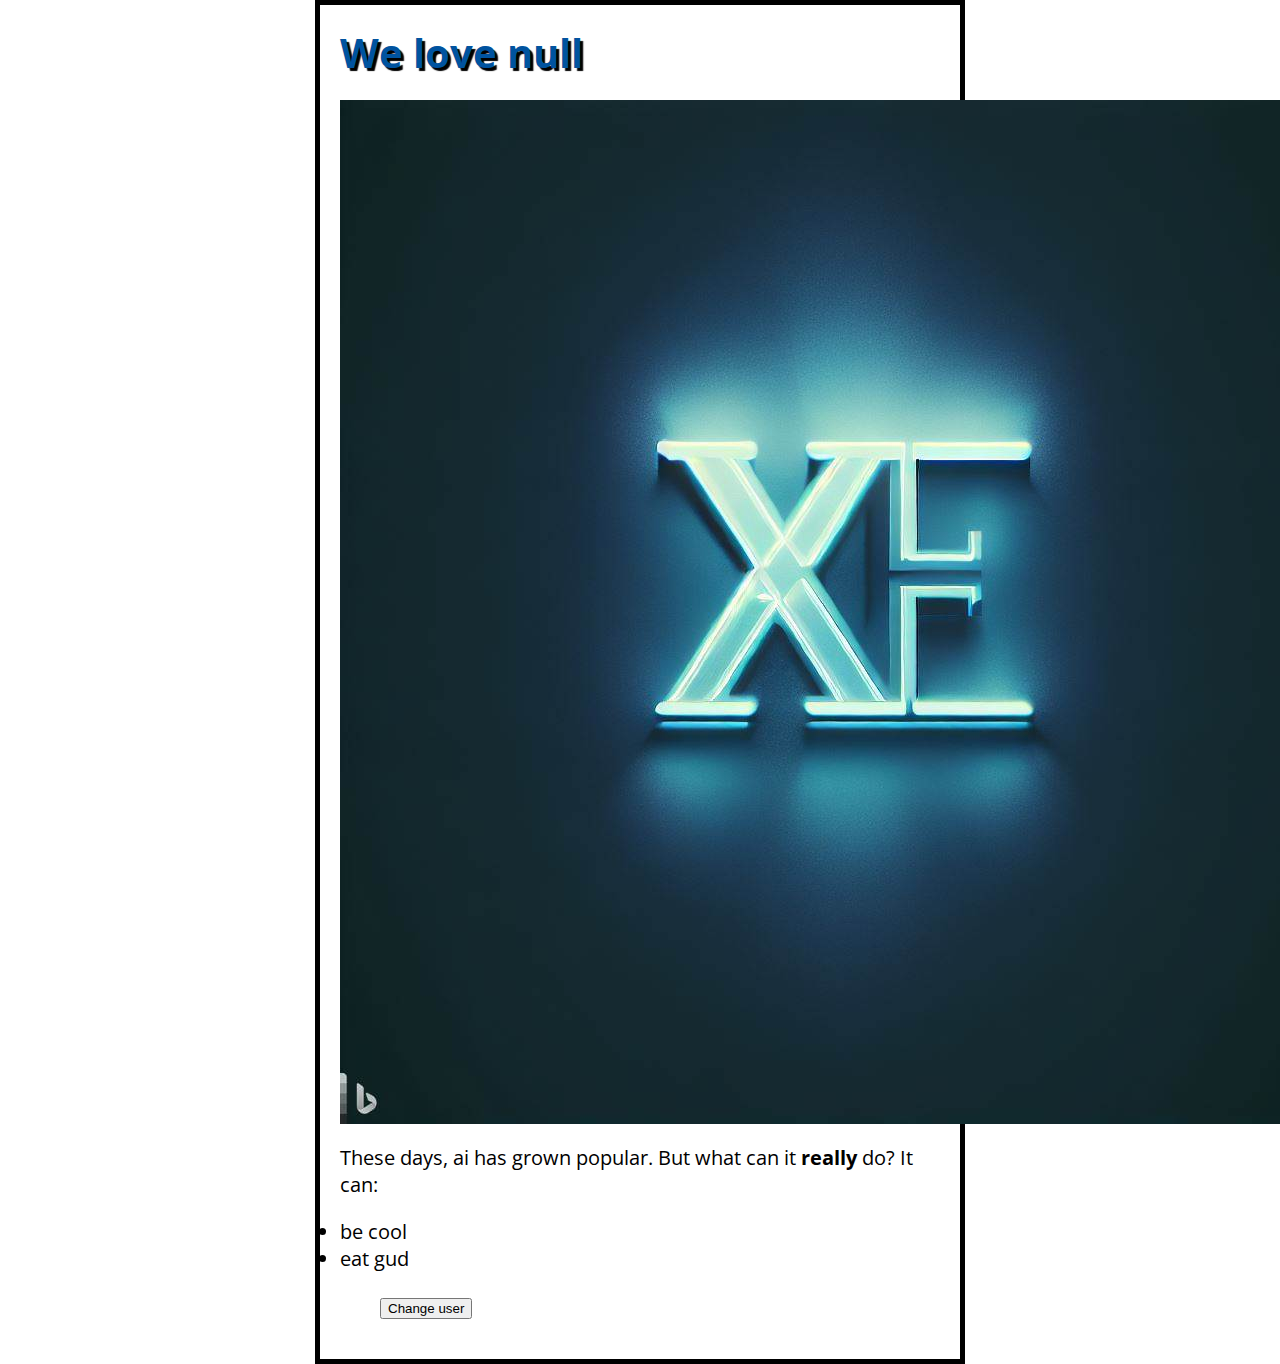
<file: test-site/index.html>
<!DOCTYPE html>
<html lang="en-US">
  <head>
    <meta charset="utf-8" />
    <meta name="viewport" content="width=device-width" />
    <title>My test page</title>
	<link href="styles/style.css" rel="stylesheet" />
	<link
		href="https://fonts.googleapis.com/css?family=Open+Sans"
		rel="stylesheet" />
  </head>
  <body>
	<h1>AI pictures</h1>
    <img src="images/11.png" alt="AI" />
	<p>These days, ai has grown popular. But what can it <strong>really</strong> do? It can:</p?
	<ol>
		<li>be cool</li>
		<li>eat gud</li>
	<ol>
	<button>Change user</button>
	<script src="scripts/main.js"></script>
  </body>
</html>
</file>
<file: test-site/styles/style.css>
html {
  font-size: 20px; /* px means "pixels": the base font size is now 10 pixels high */
  font-family: "Open Sans", sans-serif; /* this should be the rest of the output you got from Google Fonts */
}
img {
  display: block;
  margin: 0 auto;
}
h1 {
  margin: 0;
  padding: 20px 0;
  color: #00539f;
  text-shadow: 3px 3px 1px black;
}
body {
  width: 600px;
  margin: 0 auto;
  background-color: white;
  padding: 0 20px 20px 20px;
  border: 5px solid black;
}
</file>
